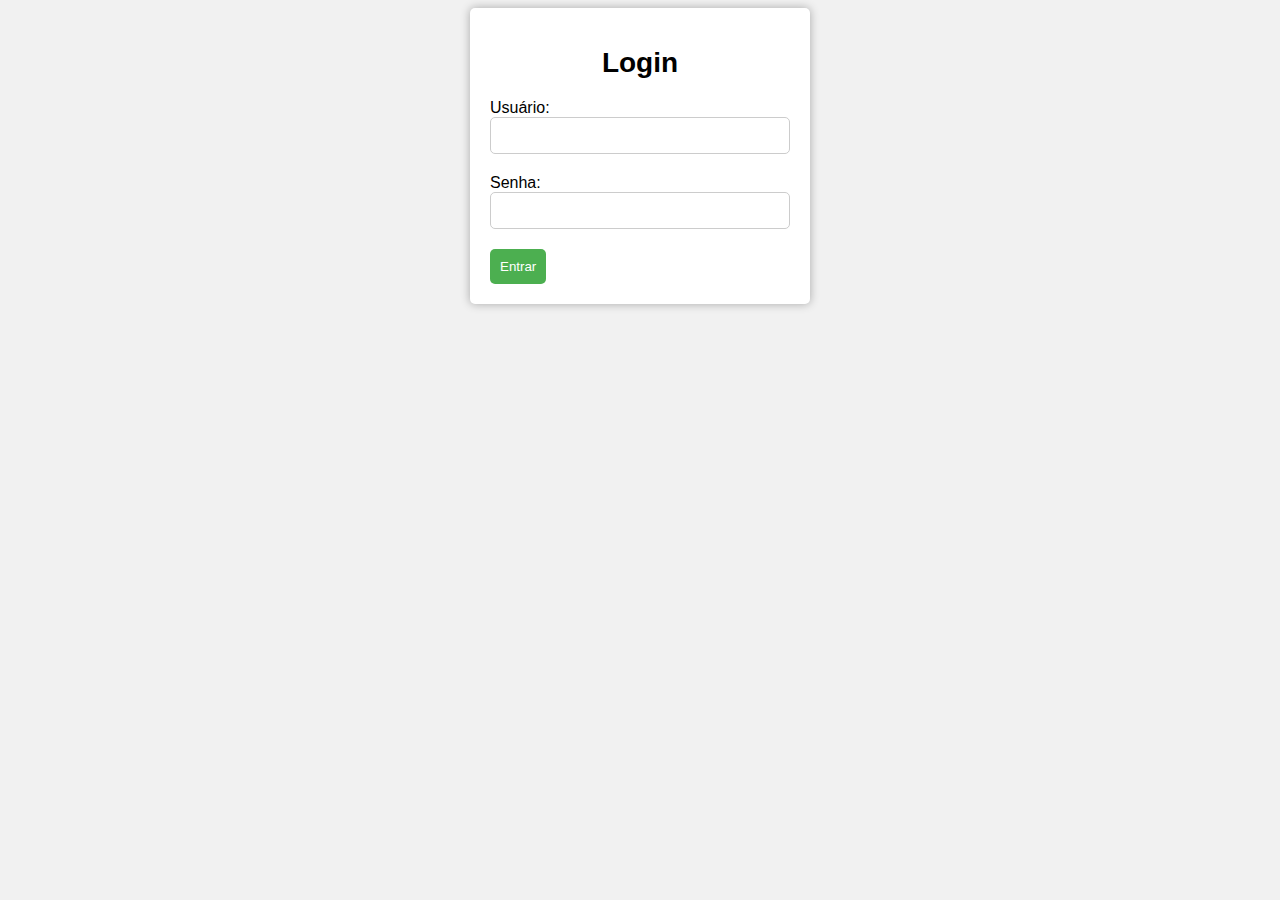
<file: index.html>
<!DOCTYPE html>
<html>
<head>
  <meta charset="UTF-8">
  <title>Tela de Login</title>
  <style>
    body {
      font-family: Arial, sans-serif;
      background-color: #f1f1f1;
    }
    
    .login {
      margin: auto;
      width: 300px;
      background-color: #fff;
      padding: 20px;
      border-radius: 5px;
      box-shadow: 0 0 10px rgba(0, 0, 0, 0.3);
    }
    
    h1 {
      text-align: center;
      font-size: 28px;
      margin-bottom: 20px;
    }
    
    input[type="text"],
    input[type="password"] {
      width: 100%;
      padding: 10px;
      margin-bottom: 20px;
      border: 1px solid #ccc;
      border-radius: 5px;
      box-sizing: border-box;
    }
    
    input[type="submit"] {
      background-color: #4CAF50;
      color: #fff;
      border: none;
      padding: 10px;
      border-radius: 5px;
      cursor: pointer;
    }
    
    input[type="submit"]:hover {
      background-color: #45a049;
    }
  </style>
</head>
<body>
  <div class="login">
    <h1>Login</h1>
    <form>
      <label for="username">Usuário:</label>
      <input type="text" id="username" name="username">
      
      <label for="password">Senha:</label>
      <input type="password" id="password" name="password">
      
      <input type="submit" value="Entrar">
    </form>
  </div>
</body>
</html>
</file>
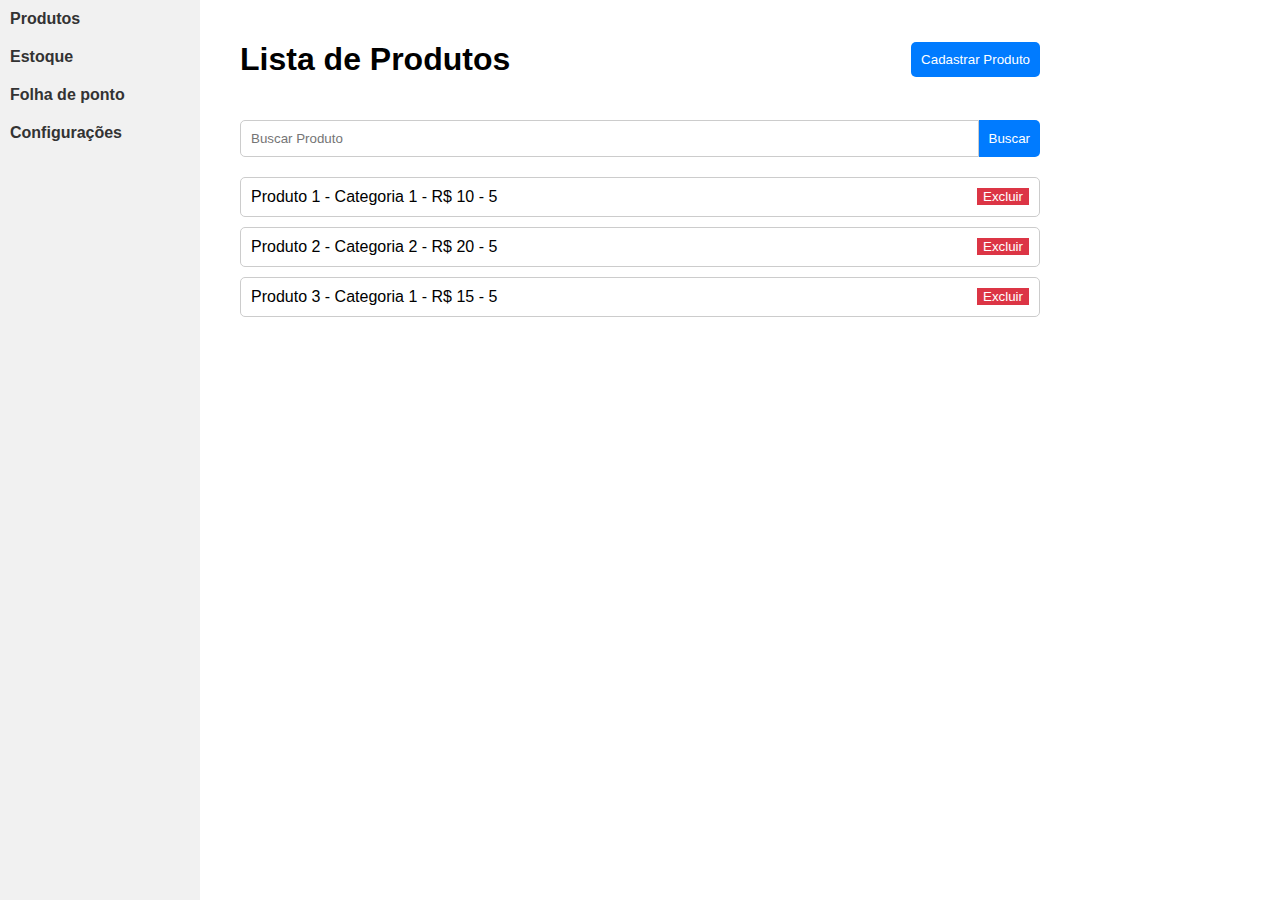
<file: index2.html>
<!DOCTYPE html>
  <html lang="en">
  <head>
    <meta charset="UTF-8">
    <meta http-equiv="X-UA-Compatible" content="IE=edge">
    <meta name="viewport" content="width=device-width, initial-scale=1.0">
    <title>Lista de Produtos</title>
    <link rel="stylesheet" href="style2.css">
    <link rel="preconnect" href="https://fonts.googleapis.com">
    <link rel="preconnect" href="https://fonts.gstatic.com" crossorigin>
    <link href="https://fonts.googleapis.com/css2?family=Roboto:wght@300;400;700&display=swap" rel="stylesheet">
    <link href="https://fonts.googleapis.com/css?family=Roboto" rel="stylesheet">

  </head>
  <body>
    <div class="product-container">
      <div class="header">
        <h1>Lista de Produtos</h1>
        <button class="add-product">Cadastrar Produto</button>
      </div>

      <div class="search">
        <input type="text" placeholder="Buscar Produto">
        <button class="search-button">Buscar</button>
      </div>

      <div class="menu-container">
        <ul class="menu-list">
          <li class="menu-item">
            <a href="">Produtos</a>

          </li>
          <li class="menu-item">
            <a href="index3.html">
              Estoque 
            </a>
          </li>
          <li class="menu-item">
            <a href="">
              Folha de ponto
            </a>
          </li>
          <li class="menu-item">
             <a href="">
              Configurações
             </a>
          </li>
        </ul>

      </div>

      <ul class="product-list"></ul>

      <div class="modal-container">
        <div class="modal">
          <h2>Cadastrar Produto</h2>
          <form class="modal-form">
            <div class="form-group">
              <label for="modal-name">Nome do Produto:</label>
              <input type="text" id="modal-name" name="modal-name" required>
            </div>
            <div class="form-group">
              <label for="modal-category">Categoria:</label>
              <input type="text" id="modal-category" name="modal-category" required>
            </div>
            <div class="form-group">
              <label for="modal-price">Preço:</label>
              <input type="number" id="modal-price" name="modal-price" step="0.01" required>
            </div>
            <div class="form-group">
              <label for="modal-quantity">Quantidade:</label>
              <input type="number" id="modal-quantity" name="modal-quantity" required>
            </div>
            <div class="form-actions">
              <button type="submit">Salvar</button>
              <button type="button" class="close-modal">Cancelar</button>
            </div>
          </form>
          
        </div>
      </div>

      <div class="overlay"></div>
    </div>

    <script src="script.js"></script>
  </body>
  </html>
</file>
<file: style2.css>
body {
  font-family: Arial, sans-serif;
  margin: 0;
  padding: 0;
}

.product-container {
    max-width: 800px;
    margin: 0 auto;
    padding: 20px;
  }
  
  .header {
    display: flex;
    justify-content: space-between;
    align-items: center;
    margin-bottom: 20px;
  }
  
  .add-product {
    background-color: #007bff;
    color: #fff;
    border: none;
    padding: 10px;
    border-radius: 5px;
    cursor: pointer;
  }
  
  .search {
    display: flex;
    margin-bottom: 20px;
  }
  
  .search input {
    flex-grow: 1;
    padding: 10px;
    border: 1px solid #ccc;
    border-radius: 5px 0 0 5px;
  }
  
  .search button {
    padding: 10px;
    background-color: #007bff;
    color: #fff;
    border: none;
    border-radius: 0 5px 5px 0;
    cursor: pointer;
  }
  
  .product-list {
    list-style: none;
    padding: 0;
    margin: 0;
  }
  
  .product-list li {
    display: flex;
    justify-content: space-between;
    align-items: center;
    border: 1px solid #ccc;
    padding: 10px;
    border-radius: 5px;
    margin-bottom: 10px;
  }
  
  .delete-product {
    background-color: #dc3545;
    color: #fff;
    border: none;
    padding: none; 
  }
  
  .modal-container {
    display: none;
    position: fixed;
    z-index: 1;
    left: 0;
    top: 0;
    width: 100%;
    height: 100%;
    overflow: auto;
    background-color: rgba(0,0,0,0.4);
  }
  .modal-container.open {
    display: block;
  }
  
  .modal {
    background-color: #fefefe;
    margin: 15% auto;
    padding: 20px;
    border: 1px solid #888;
    width: 80%;
    max-width: 500px;
  }
  
  .modal h2 {
    margin-top: 0;
  }
  
  .form-group {
    display: flex;
    flex-direction: column;
    margin-bottom: 15px;
  }
  
  .form-group label {
    margin-bottom: 5px;
  }
  
  .form-group input {
    padding: 10px;
    border: 1px solid #ccc;
    border-radius: 5px;
  }
  
  .form-actions {
    display: flex;
    justify-content: flex-end;
  }
  
  .form-actions button {
    background-color: #007bff;
    color: #fff;
    border: none;
    padding: 10px;
    border-radius: 5px;
    cursor: pointer;
    margin-left: 10px;
  }
  
  .close-modal {
    background-color: #dc3545;
  }
  
  .overlay {
    display: none;
    position: fixed;
    z-index: 1;
    left: 0;
    top: 0;
    width: 100%;
    height: 100%;
    background-color: rgba(0,0,0,0.5);
  }
  .menu-container {
    position: fixed;
    top: 0;
    left: 0;
    width: 200px;
    height: 100%;
    background-color: #f1f1f1;
  }
  
  .menu-list {
    list-style: none;
    margin: 0;
    padding: 0;
  }
  
  .menu-item {
    padding: 10px;
  }
  
  .menu-item a {
    display: block;
    text-decoration: none;
    color: #333;
    font-weight: bold;
  }
  
  .menu-item a:hover {
    background-color: #ddd;
  }
</file>
